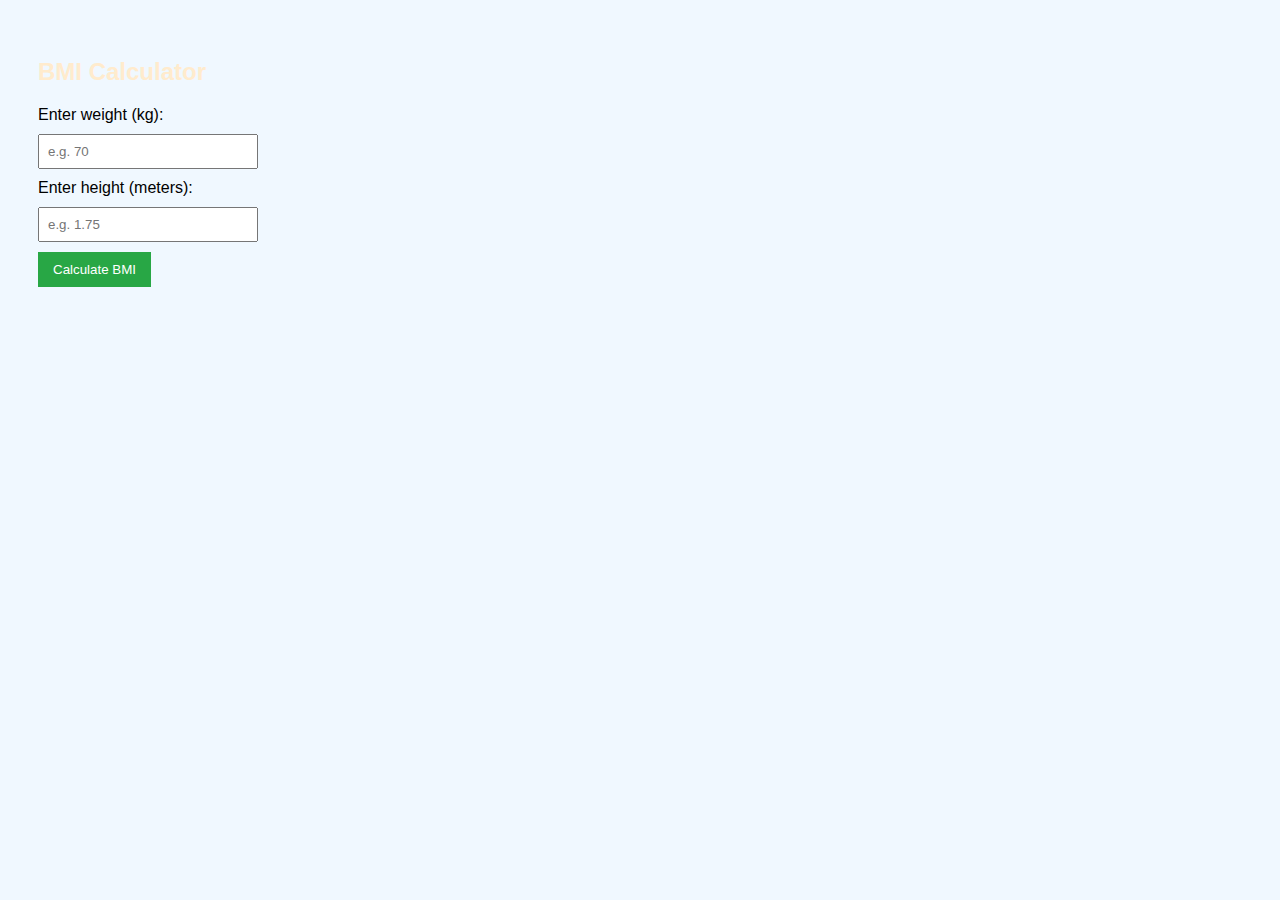
<file: BMI-Calculator.html>
<!DOCTYPE html>
<html lang="en">
<head>
  <meta charset="UTF-8">
  <title>BMI Calculator</title>
  <style>
    body {
      font-family: Arial, sans-serif;
      padding: 30px;
      background-color: #f0f8ff;
    }

    h2 {
      color: blanchedalmond
    }

    input {
      margin: 10px 0;
      padding: 8px;
      width: 200px;
    }

    button {
      padding: 10px 15px;
      background-color: #28a745;
      color: white;
      border: none;
      cursor: pointer;
    }

    button:hover {
      background-color: #218838;
    }

    .result {
      margin-top: 20px;
      font-size: 18px;
      font-weight: bold;
    }
  </style>
</head>
<body>

  <h2>BMI Calculator</h2>

  <label for="weight">Enter weight (kg):</label><br>
  <input type="number" id="weight" placeholder="e.g. 70"><br>

  <label for="height">Enter height (meters):</label><br>
  <input type="number" step="0.01" id="height" placeholder="e.g. 1.75"><br>

  <button onclick="calculateBMI()">Calculate BMI</button>

  <div class="result" id="result"></div>

  <script>
    function calculateBMI() {
      const weight = parseFloat(document.getElementById("weight").value);
      const height = parseFloat(document.getElementById("height").value);
      const result = document.getElementById("result");

      if (!weight || !height || weight <= 0 || height <= 0) {
        result.innerHTML = "Please enter valid weight and height!";
        return;
      }

      const bmi = weight / (height * height);
      let category = "";

      if (bmi <= 18.4) {
        category = "Underweight";
      } else if (bmi >= 18.5 && bmi <= 24.9) {
        category = "Normal weight";
      } else if (bmi >= 25 && bmi <= 29.9) {
        category = "Overweight";
      } else if (bmi >= 30) {
        category = "Obese";
      }

      result.innerHTML = `Your BMI is ${bmi.toFixed(2)} - ${category}`;
    }
  </script>

</body>
</html>
</file>
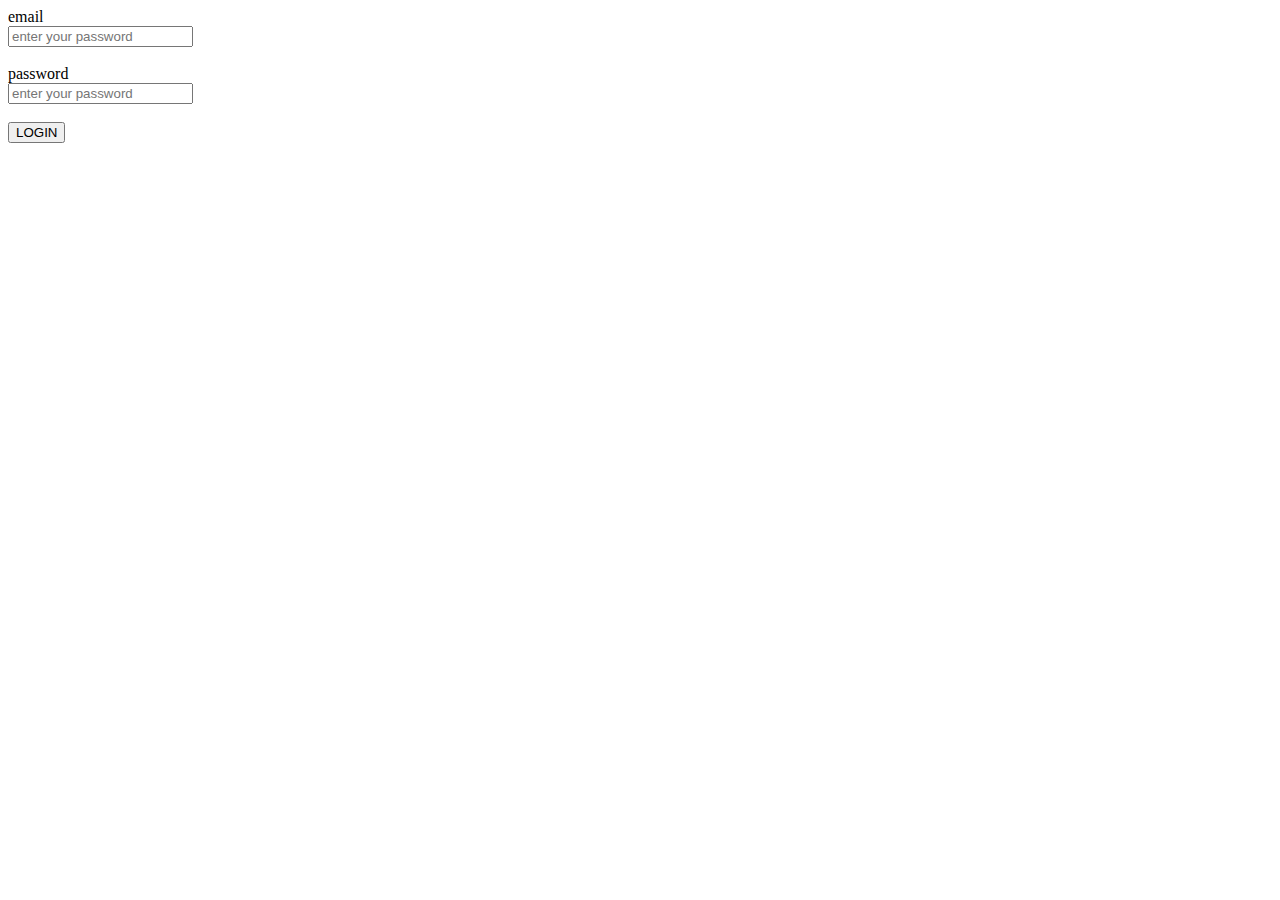
<file: dom.html>
<!DOCTYPE html>
<html lang="en">
<head>
    <meta charset="UTF-8">
    <meta name="viewport" content="width=device-width, initial-scale=1.0">
    <title>Document</title>
</head>
<body>
    <label for="email">email</label><br>
    <input type="email" id="alfa" placeholder="enter your password">
    <br><br>
    <label for="password">password</label><br>
    <input type="password" id="gama" placeholder="enter your password">
    <br><br>
    <button onclick="bita()">LOGIN</button>
</body>
<script>
    const plataniam ="vaibhav";
    const dimand = "sonar"

    


    function bita() {
        const gold =document.getElementById("alfa").value;
    const silver =document.getElementById("gama").value; 
    
       if (plataniam === gold && silver === dimand) {

        alert("welcome")
        
       } else {

        alert("batamij")
        
       }
       
    }
</script>
</html>
</file>
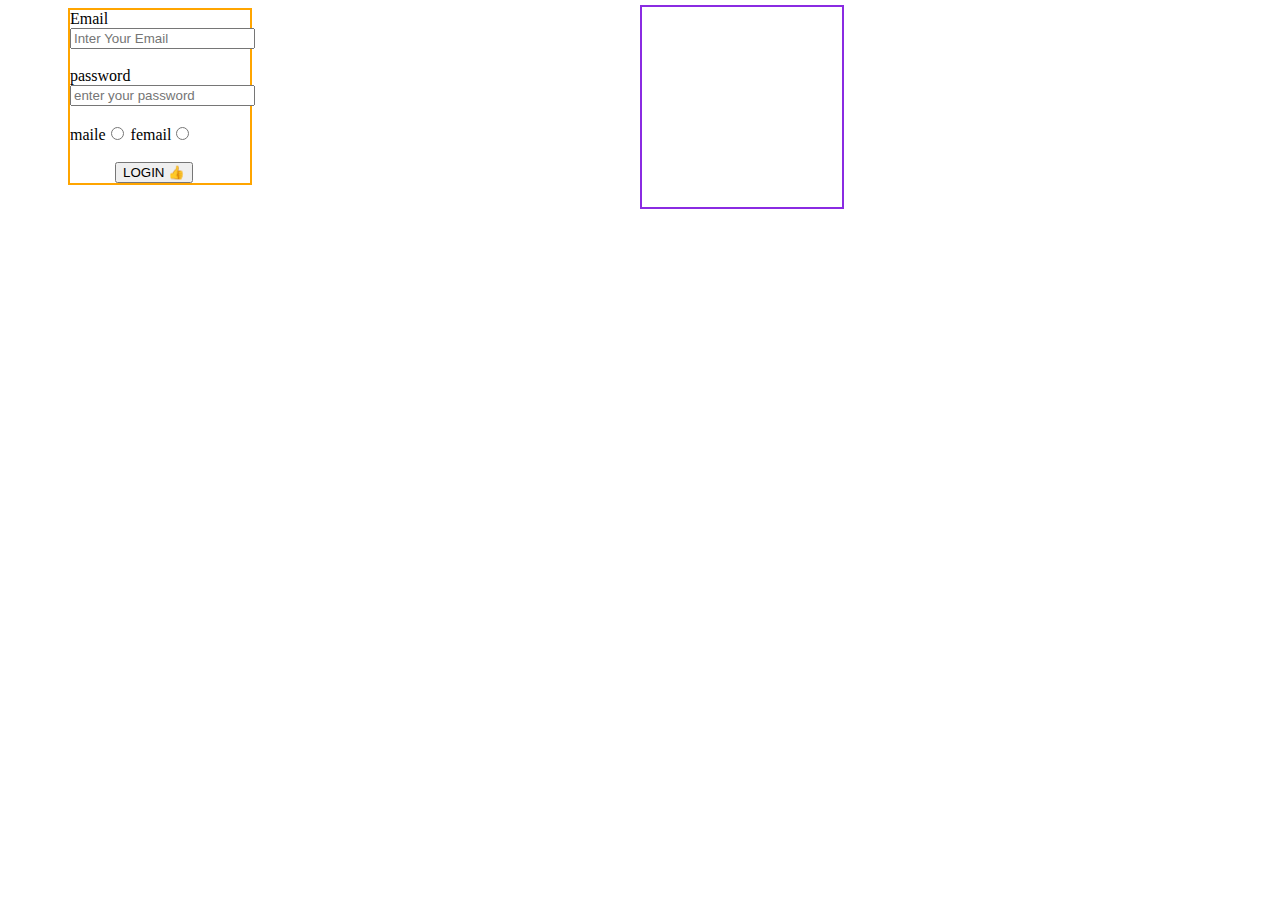
<file: dom2.html>
<!DOCTYPE html>
<html lang="en">
<head>
    <meta charset="UTF-8">
    <meta name="viewport" content="width=device-width, initial-scale=1.0">
    <title>Document</title>
    <link rel="stylesheet" href="style.css">
</head>

<body>
    <div id="giga">
    <label for="email">Email</label><br>
    <input type="email" name="" id="alfa" placeholder="Inter Your Email" required>
    <br><br>
    <label for="password">password</label><br>
    <input type="password" name="" id="bita" placeholder="enter your password" required>
    <br>
    <br>
    <label for="maile">maile</label><input type="radio">
    <label for="maile">femail</label><input type="radio">
    <br>
    <br>
    <button onclick="gama()">LOGIN 👍</button>
</div>
<div id="ninja">
    <h1 id="master"></h1>
    <h1 id="grand-master"></h1>
    <h1 id="great-grand-master"></h1>
</div>
</body>
<script>
    const gold ="vaibhav@gmail.com"
    const silver ="123"
 function gama() {
    const dimand = document.getElementById("alfa").value;
    const platanium =document.getElementById("bita").value;
    const brown=document.getElementById("master").value;
    const lithiam=document.getElementById("grand-master").value;
    const cristel=document.getElementById("great-grand-master").value;
    if (gold ===dimand && silver === platanium) {
        alert("aajao")
        
    }else{
        alert("koi bat nahi")
    }

    
 }
 


</script>

</html>
</file>
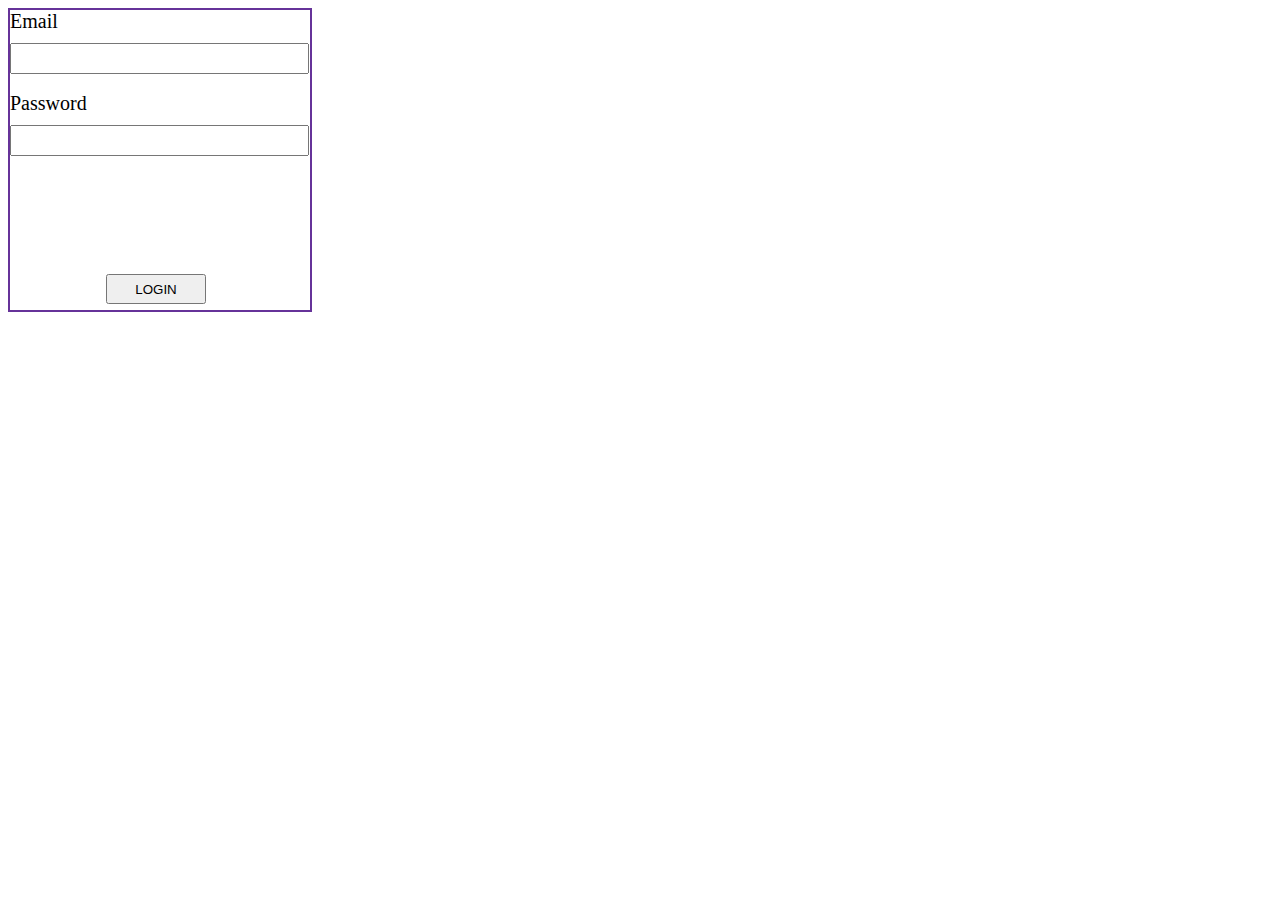
<file: dom3l.html>
<!DOCTYPE html>
<html lang="en">
<head>
    <meta charset="UTF-8">
    <meta name="viewport" content="width=device-width, initial-scale=1.0">
    <title>Document</title>
</head>
<style>
    #alfa{
        border: 2px solid rebeccapurple;
        width: 300px;
        height: 300px;
        background-image: url();
        

    }
    #bita,#gama{
        width: 97%;
        height: 25px;
        margin-top: 10px;
        
    }
    button{
        margin-top: 100px;
        margin-left: 32%;
        width: 100px;
        height: 30px;
    }
    label{
          font-size: 20px;
          
          
    }
</style>
<body>
   
    <div id="alfa">
        <label for="emai">Email</label><br>

        <input type="email" name="" id="bita"><br><br>

        <label for="password">Password</label><br>

        <input type="password" name="" id="gama"><br><br>


        <button onclick="gold()">LOGIN</button>


    </div>

    <div>
        <h1 id="red-dimand"></h1>
        <h1 id="blue-dimand"></h1>
        <h1 id="green-bimand"></h1>
    </div>
</body>
<script>
    const carect_email="vaibhav";
    const carect_pass="1234";

    function gold() {
        const emai = document.getElementById("bita").value;
        const password = document.getElementById("gama").value;
        if (carect_email === emai && carect_pass === password) {
            alert("login sucsesfull 😊")
        } else {
            alert("tray later 😒")
            
        }
    }
</script>
</html>
</file>
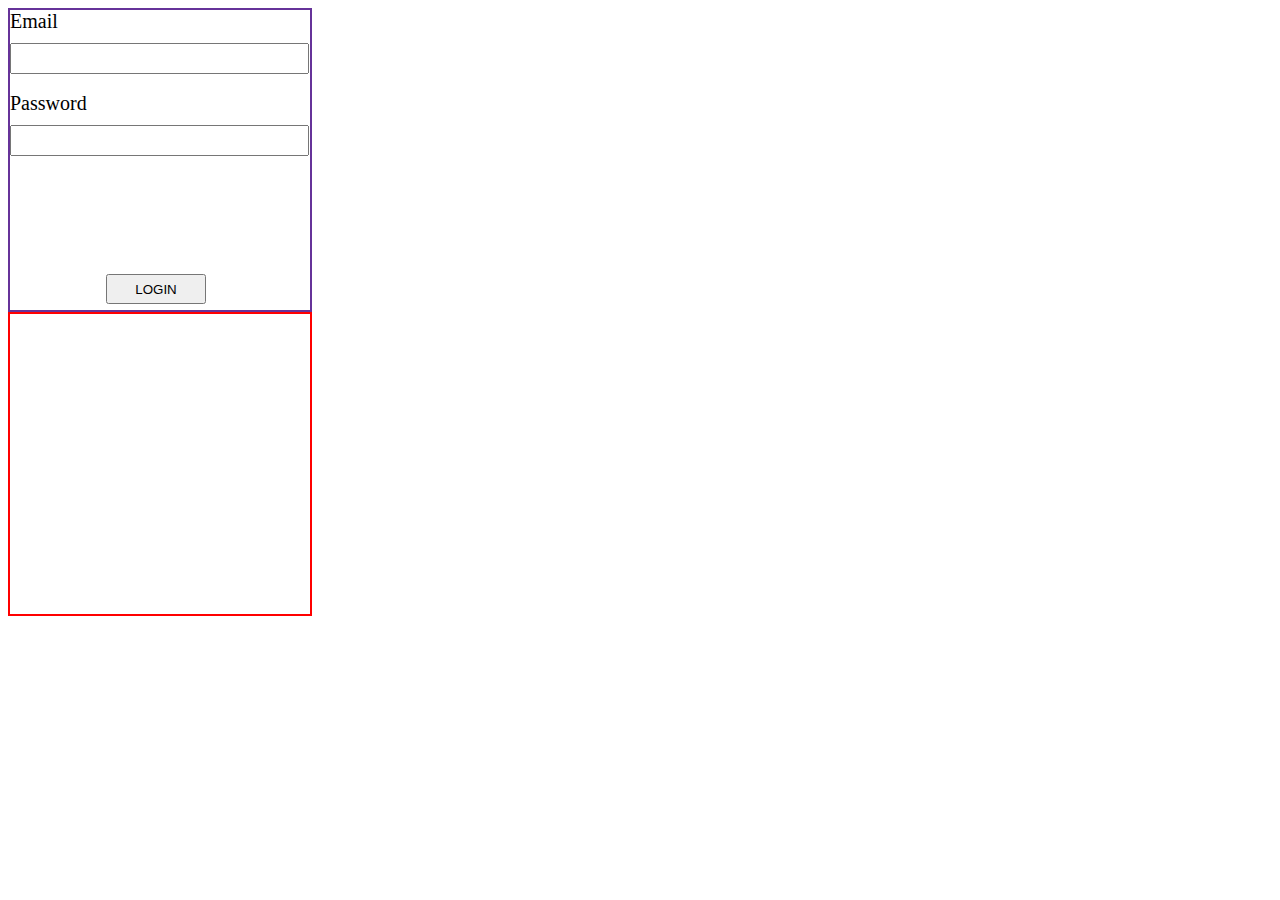
<file: dom4.html>
<!DOCTYPE html>
<html lang="en">
<head>
    <meta charset="UTF-8">
    <meta name="viewport" content="width=device-width, initial-scale=1.0">
    <title>Document</title>
</head>
<style>
    #alfa{
        border: 2px solid rebeccapurple;
        width: 300px;
        height: 300px;
        background-image: url();
        

    }
    #bita,#gama{
        width: 97%;
        height: 25px;
        margin-top: 10px;
        
    }
    button{
        margin-top: 100px;
        margin-left: 32%;
        width: 100px;
        height: 30px;
    }
    label{
          font-size: 20px;
          
          
    }
    #blue-box{
        width: 300px;
        height: 300px;
        border: 2px solid red;
    }
   
</style>
<body>
   
    <div id="alfa">
        <label for="emai">Email</label><br>

        <input type="email" name="" id="bita"><br><br>

        <label for="password">Password</label><br>

        <input type="password" name="" id="gama"><br><br>


        <button onclick="gold()">LOGIN</button>


    </div>

    <div id="blue-box">
        <h1 id="red-dimand"></h1>
        <h1 id="blue-dimand"></h1>
        <h1 id="green-bimand"></h1>
    </div>
</body>
<script>
     const emai = document.getElementById("bita").value;
     const password = document.getElementById("gama").value;
    function gold() {
      
        const red =document.getElementById("red-dimand").innerText+"bita"
        const blue =document.getElementById("blue-dimand").innerText
        const green =document.getElementById("green-dimand").innerText

        
        
    }
</script>
</html>
</file>
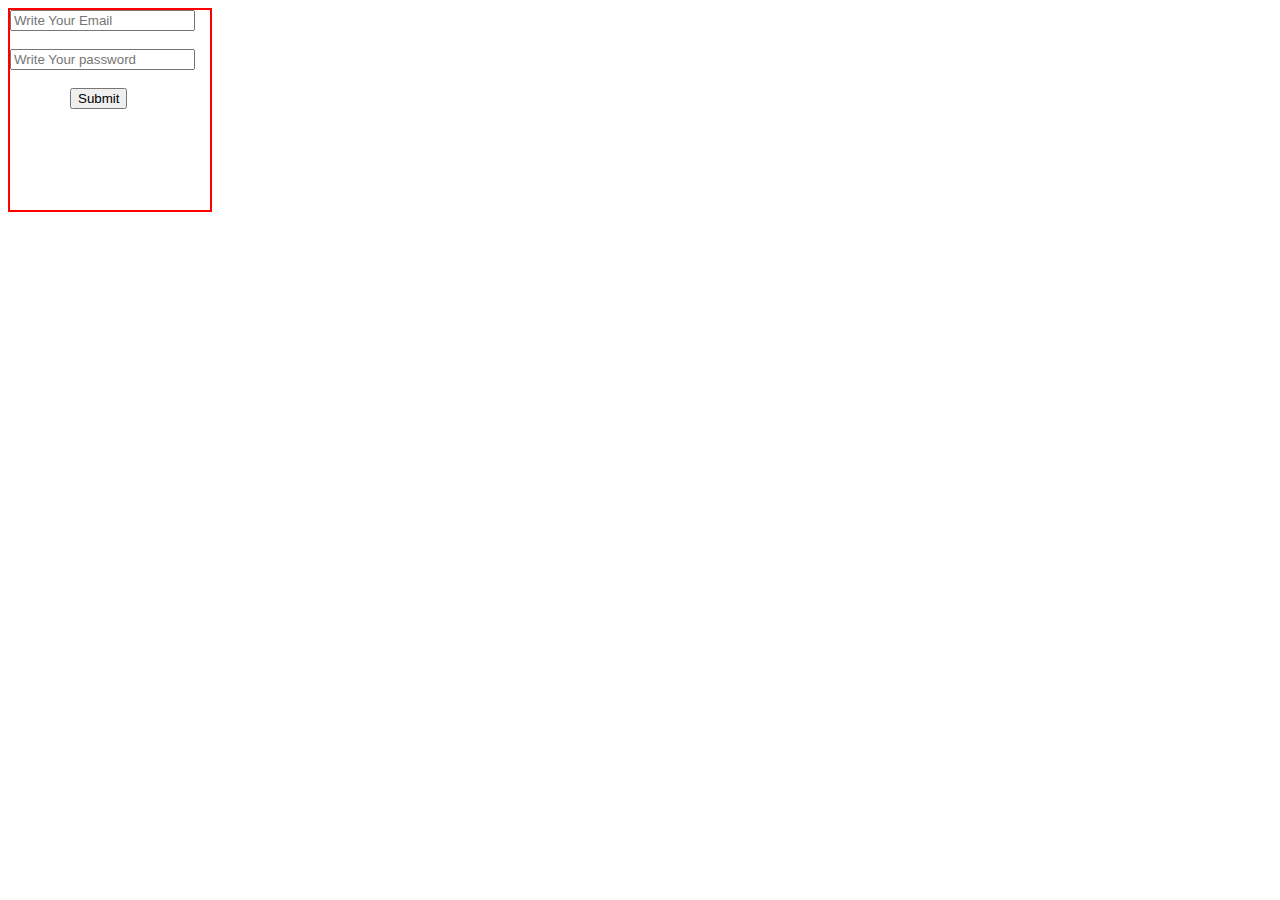
<file: dom5.html>
<!DOCTYPE html>
<html lang="en">
<head>
    <meta charset="UTF-8">
    <meta name="viewport" content="width=device-width, initial-scale=1.0">
    <title>Document</title>
</head>
<style>
    form{
        border: 2px solid red;
        width: 200px;
        height: 200px;
    }
    #btn{
        margin-left: 30%;
    }
</style>
<body>
    <form>
        <input type="text" placeholder="Write Your Email" id="email">
        <br>
        <br>
        <input type="password" placeholder="Write Your password" id="pass">
        <br>
        <br>
        <input type="submit" value="Submit" id="btn">
    </form>
</body>
<script>
let a =document.querySelector("form");
let b =document.getElementById("email").value;
let c =document.getElementById("pass").value;
let d =document.getElementById("btn");

a.addEventListener("submit",function() {
    event.preventDefault()
    

    
    
})




</script>
</html>
</file>
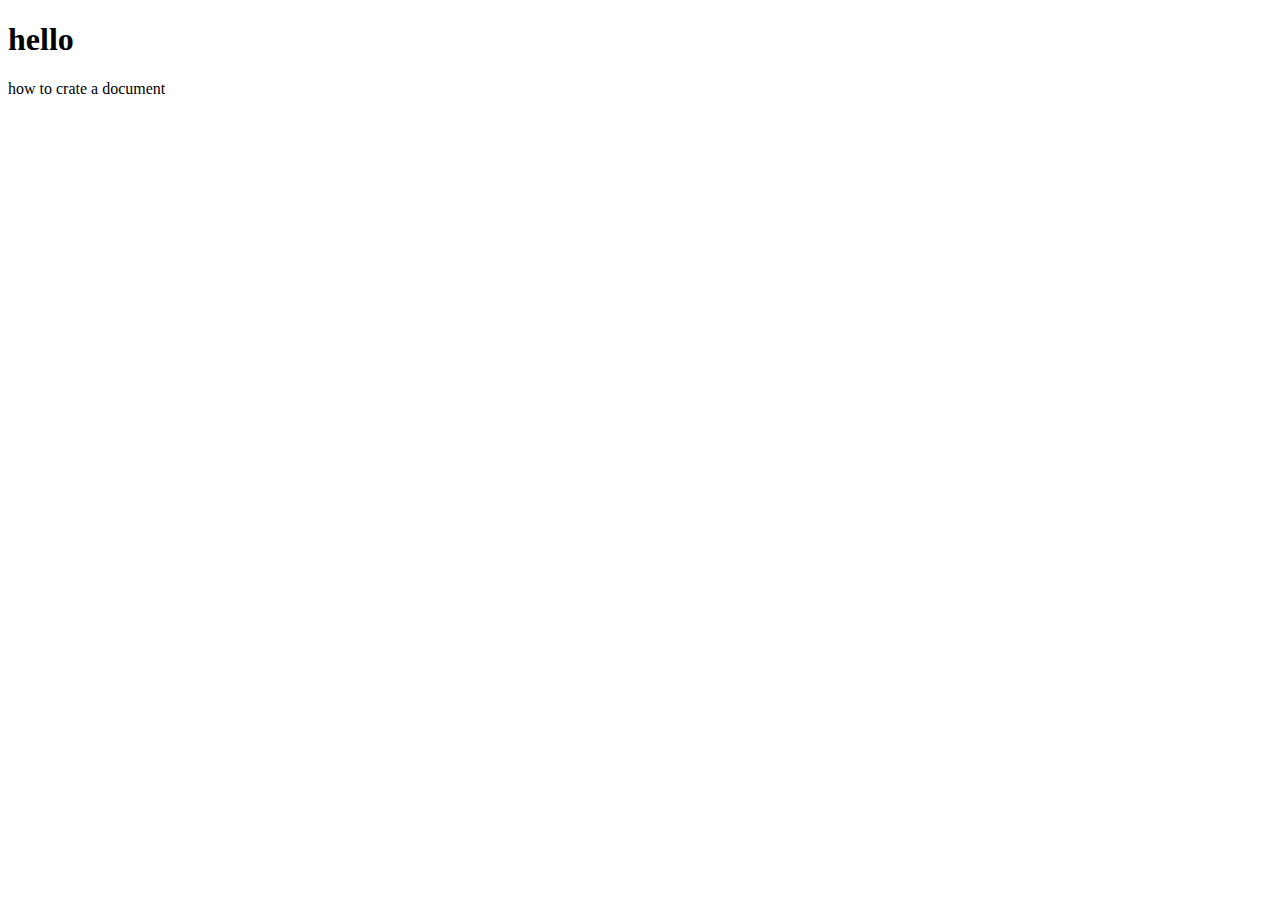
<file: dom6.html>
<!DOCTYPE html>
<html lang="en">
<head>
    <meta charset="UTF-8">
    <meta name="viewport" content="width=device-width, initial-scale=1.0">
    <title>Document</title>
</head>
<body>
    <div id="main"></div>
</body>
<script>
    let main =document.getElementById("main")
    let h1 =document.createElement("h1")
    h1.innerText="hello"
   

    let para = document.createElement("p")

        para.innerText="how to crate a document"

        main.append(h1,para)
    
</script>
</html>
</file>
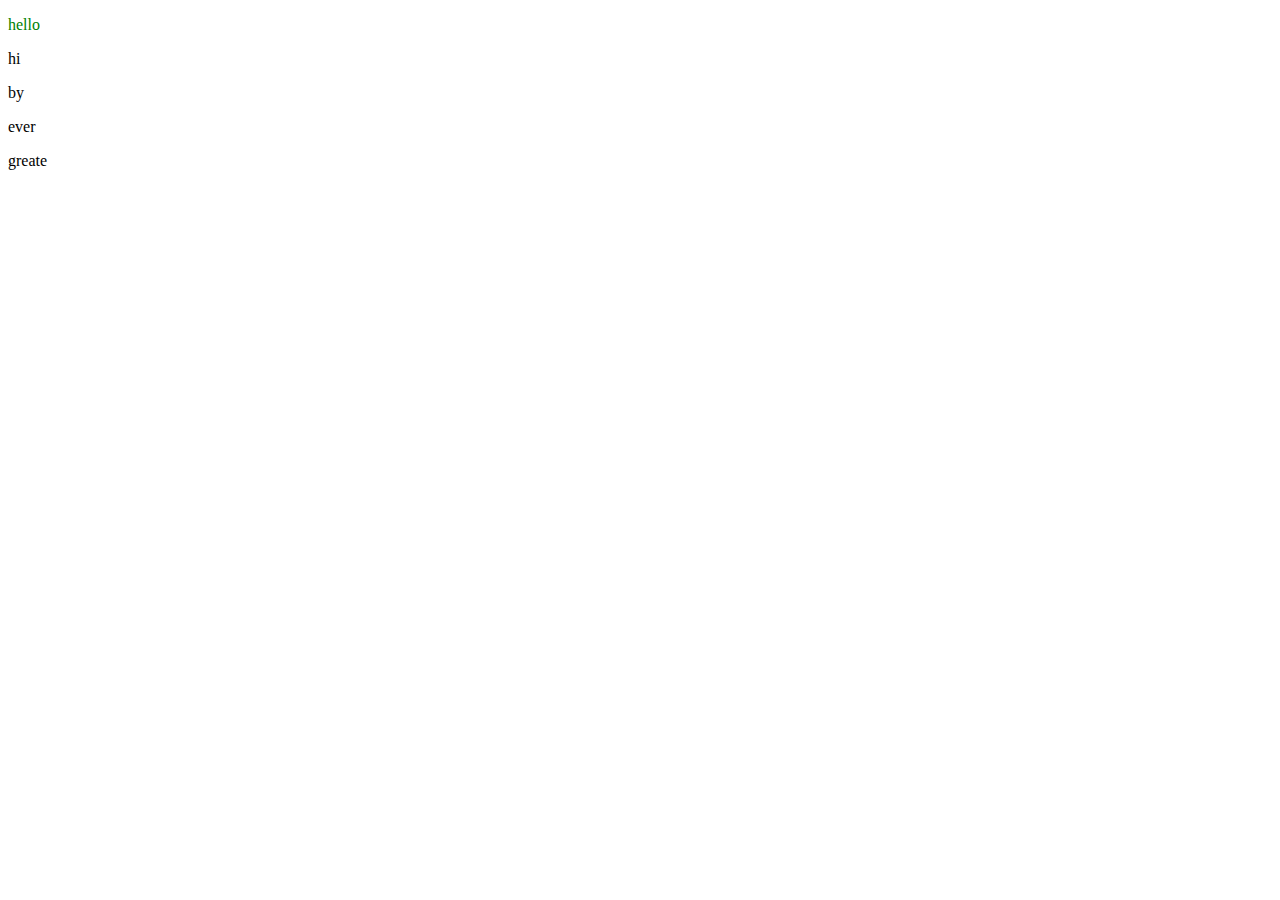
<file: prb@.html>
<!DOCTYPE html>
<html lang="en">
<head>
    <meta charset="UTF-8">
    <meta name="viewport" content="width=device-width, initial-scale=1.0">
    <title>Document</title>
</head>
<body>
    <p class="a">hello</p>
    <p class="b">hi</p>
    <p class="c">by</p>
    <p class="d">ever</p>
    <p class="e">greate</p>
</body>
<script>
    const a =document.getElementsByClassName("a")
     a[0].style.color="green"







     
    

      

</script>
</html>
</file>
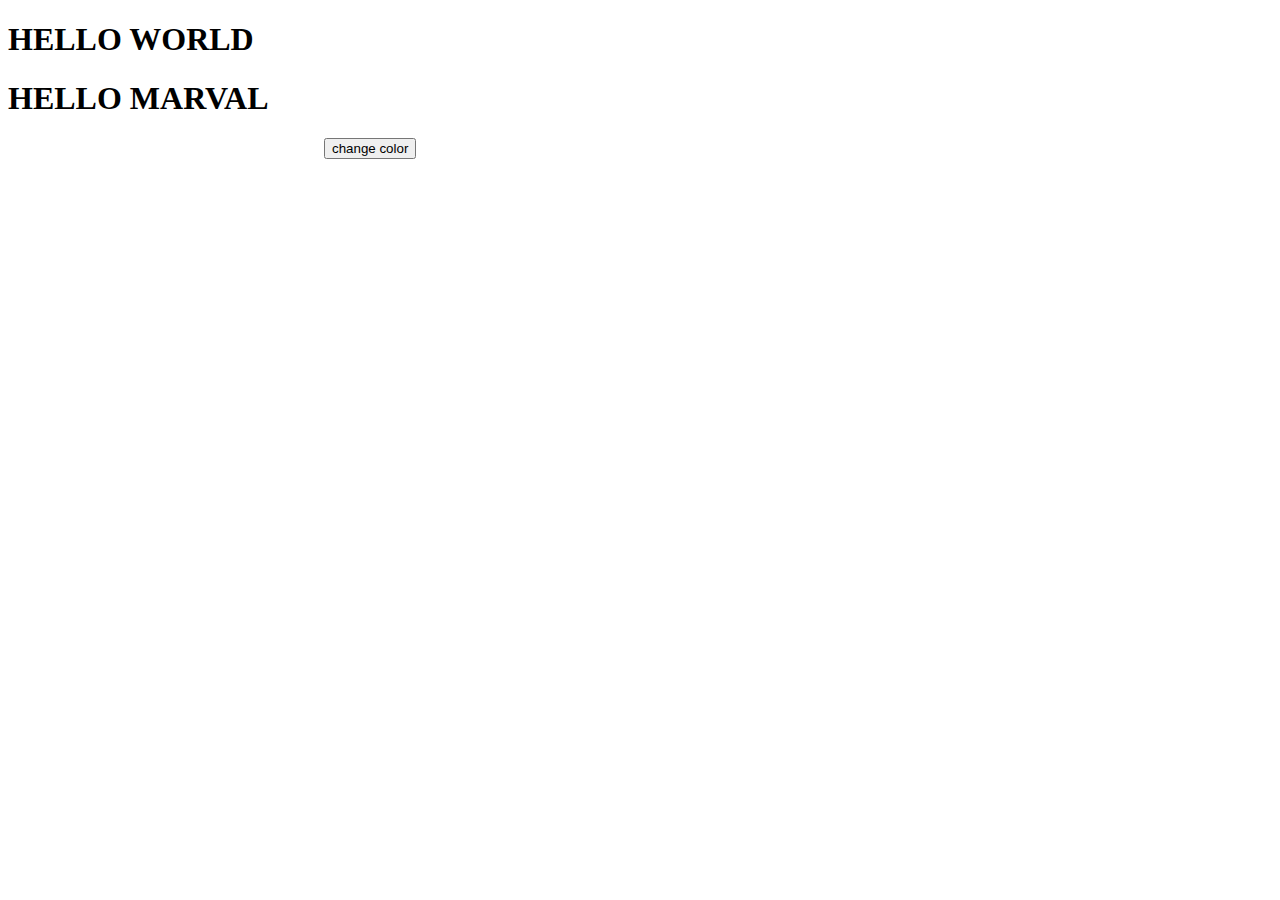
<file: prob.html>
<!DOCTYPE html>
<html lang="en">
<head>
    <meta charset="UTF-8">
    <meta name="viewport" content="width=device-width, initial-scale=1.0">
    <title>Document</title>
    <link rel="stylesheet" href="style.css">
</head>
<body>
     <h1 id="alfa">HELLO WORLD</h1>
      <h1 id="bita">HELLO MARVAL </h1>
    <button onclick="gama()">change color</button>
</body>
<script>
    function gama() {
        const gold = document.getElementById("alfa")
        gold.style.color="blue"
        const  silver =document.getElementById("bita")
        silver.style.color="green"
        
        
    }
</script>
</html>
</file>
<file: style.css>
#giga{
    border: 2px solid orange;
    width: 180px;
    margin-left: 60px;
}
button{
    margin-left: 25%;
}
#ninja{
    margin-top: -180px;
    margin-left: 50%;
    border: 2px solid blueviolet;
    width: 200px;
    height: 200px;
}
</file>
